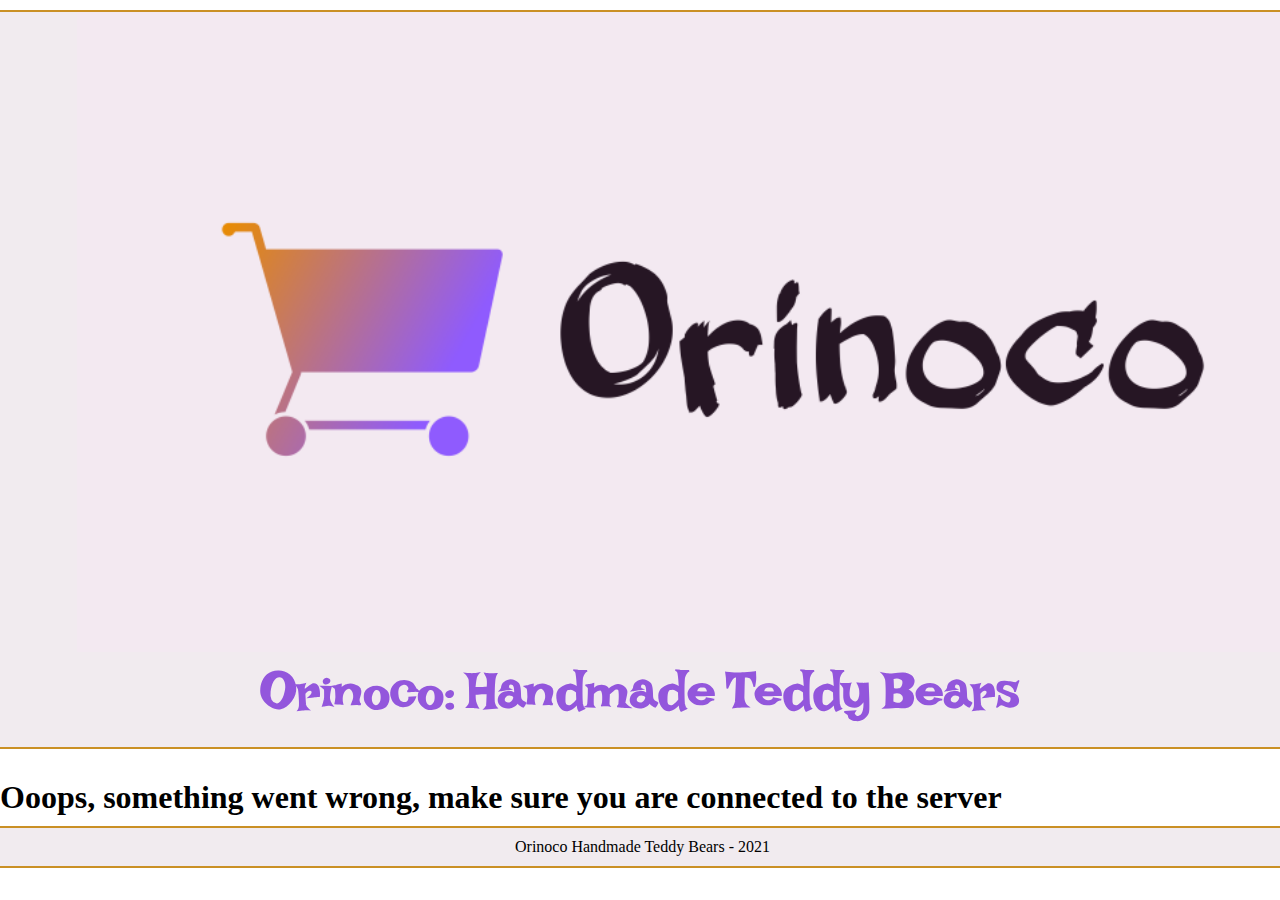
<file: index.html>
<!DOCTYPE html>
<html lang="en">
  <head>
    <meta charset="UTF-8">
    <meta name="viewport" content="width = device-width, initial-scale = 1.0">
    <title>Orinoco: Handmade Teddy Bears</title>
    <meta name="description" content="The Online Handmade Teddy Bear Company">
    <!-- Font import -->
    <link rel="preconnect" href="https://fonts.gstatic.com">
    <link href="https://fonts.googleapis.com/css2?family=Lakki+Reddy&display=swap" rel="stylesheet">
    <!-- Bootstrap CSS -->
    <link rel="stylesheet" href="https://cdn.jsdelivr.net/npm/bootstrap@4.6.0/dist/css/bootstrap.min.css" integrity="sha384-B0vP5xmATw1+K9KRQjQERJvTumQW0nPEzvF6L/Z6nronJ3oUOFUFpCjEUQouq2+l" crossorigin="anonymous">
    <!-- CSS style sheet-->
    <link href="./css/style.css" type="text/css" rel="stylesheet">
  </head>
  <body>
    <div class="container">
      <header class="page-header">
        <div class="row nav-line">
          <nav class="col-4 nav-bar">
              <a class="nav-item" id="link-text" href="./index.html">Shop</a>
              <a class="nav-item" id="link-txt" href="./html/cart.html">Basket</a>
          </nav>
          <img class="col-5 logo" src="./images/orinoco.png" alt="Ornioco Logo" title="Orinoco">  
        </div>  
        <h1 class="main-heading">Orinoco: Handmade Teddy Bears</h1>
      </header>
    <div class="container">
      <main class="row main">
      </main>
    </div>
    <div class="container-fluid">
      <footer class="footer">
          <p class="ftr-text text">Orinoco Handmade Teddy Bears - 2021</p>
      </footer>
    </div>
    </div>
    <script src="./js/main.js"></script>
    <script src="https://code.jquery.com/jquery-3.5.1.slim.min.js" integrity="sha384-DfXdz2htPH0lsSSs5nCTpuj/zy4C+OGpamoFVy38MVBnE+IbbVYUew+OrCXaRkfj" crossorigin="anonymous"></script>
    <script src="https://cdn.jsdelivr.net/npm/bootstrap@4.6.0/dist/js/bootstrap.bundle.min.js" integrity="sha384-Piv4xVNRyMGpqkS2by6br4gNJ7DXjqk09RmUpJ8jgGtD7zP9yug3goQfGII0yAns" crossorigin="anonymous"></script>
  </body>
</html>
</file>
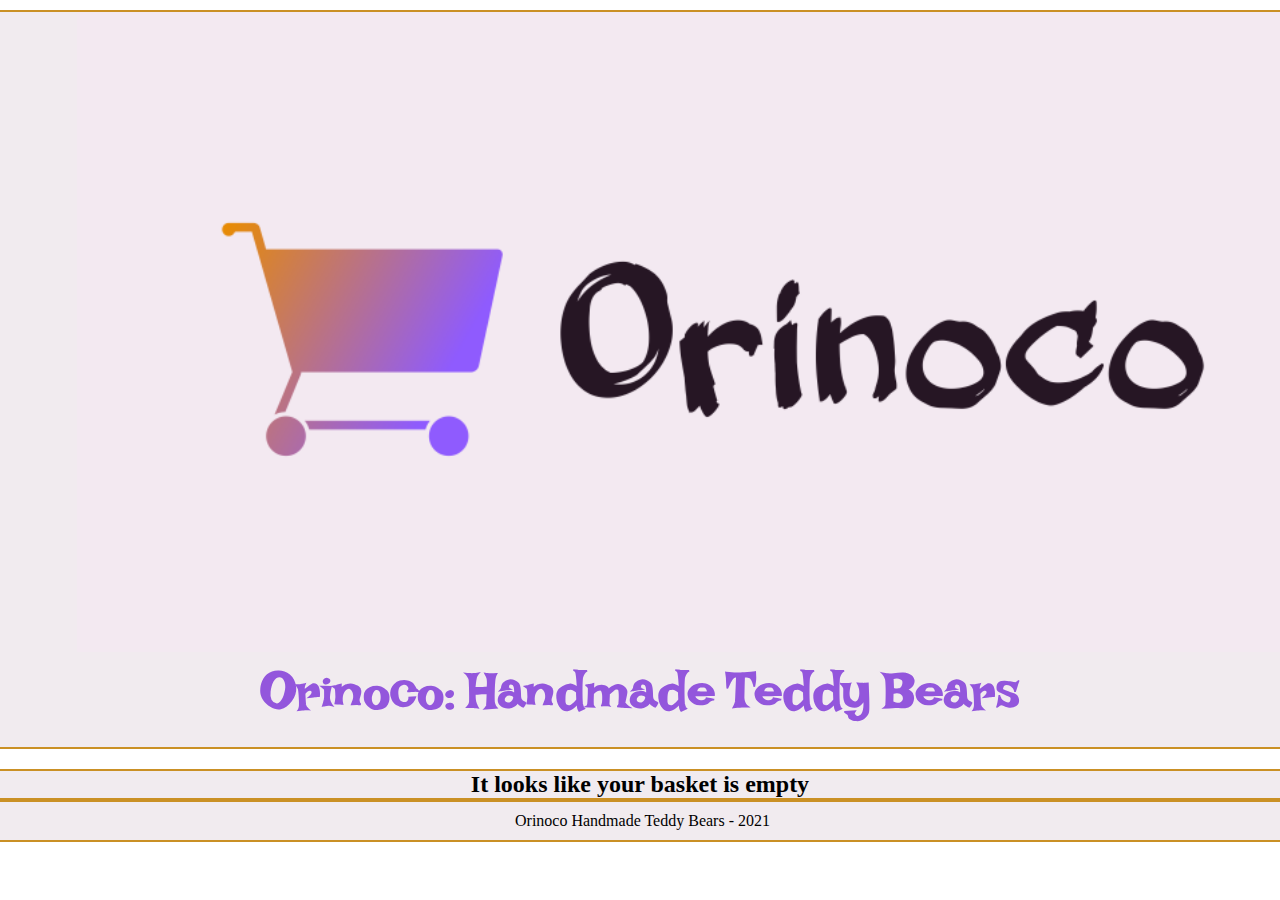
<file: html/cart.html>
<!DOCTYPE html>
<html lang="en">
  <head>
    <meta charset="UTF-8">
    <meta name="viewport" content="width = device-width, initial-scale = 1.0">
    <title>Orinoco: Handmade Teddy Bears</title>
    <meta name="description" content="The Online Handmade Teddy Bear Company">
    <!-- Font import -->
    <link rel="preconnect" href="https://fonts.gstatic.com">
    <link href="https://fonts.googleapis.com/css2?family=Lakki+Reddy&display=swap" rel="stylesheet">
    <!-- Bootstrap CSS -->
    <link rel="stylesheet" href="https://cdn.jsdelivr.net/npm/bootstrap@4.6.0/dist/css/bootstrap.min.css" integrity="sha384-B0vP5xmATw1+K9KRQjQERJvTumQW0nPEzvF6L/Z6nronJ3oUOFUFpCjEUQouq2+l" crossorigin="anonymous">
    <!-- CSS style sheet-->
    <link href="../css/style.css" type="text/css" rel="stylesheet">
  </head>
  <body>
    <div class="container">
      <header class="page-header">
        <div class="row nav-line">
          <nav class="col-4 nav-bar">
              <a class="nav-item" id="link-text" href="../index.html">Shop</a>
              <a class="nav-item" id="link-txt" href="./cart.html">Basket</a>
          </nav>
          <img class="col-5 logo" src="../images/orinoco.png" alt="Ornioco Logo" title="Orinoco">  
        </div>  
        <h1 class="main-heading">Orinoco: Handmade Teddy Bears</h1>
      </header>
        <main class="main">
        </main>
        <div class="order-section my-4" id="order">
          <h2 class="sub-heading my-4 pl-3">Submit Order:</h2>
          <form>
            <div class="customer-info">
              <div class="form-group">
                <label for="firstName">First Name(s)</label>
                <input class="form-control" id="firstName" type="text" placeholder="First Name(s)">
                <p class="invalid-input d-none alert-danger centered" id="invalidFirstName">Invalid Input</p>
              </div>
              <div class="form-group">
                <label for="Surname">Surname</label>
                <input class="form-control" id="surname" type="text" placeholder="Surname">
                <p class="invalid-input d-none alert-danger centered" id="invalidSurname">Invalid Input</p>
              </div>
              <div class="form-group">
                <label for="Address">Address</label>
                <input class="form-control" id="address" type="text" placeholder="Address">
                <p class="invalid-input d-none alert-danger centered" id="invalidAddress">Invalid Input</p>
              </div>
              <div class="form-group">
                <label for="City">City</label>
                <input class="form-control" id="city" type="text" placeholder="City">
                <p class="invalid-input d-none alert-danger centered" id="invalidCity">Invalid Input</p>
              </div>
              <div class="form-group">
                <label for="Email">Email</label>
                <input class="form-control" id="email" type="email" placeholder="Email">
                <p class="invalid-input d-none alert-danger centered" id="invalidEmail">Invalid Input</p>
              </div>
            </div>
            <input type="button" class="order-btn btn-info" id="order-button" value="Submit Order"></input>
            <p class="d-none alert-danger centered" id="error-message"><strong>Please fill in all fields with a valid value!</strong></p>
          </form>
        </div> 
        <footer class="footer">
            <p class="ftr-text text">Orinoco Handmade Teddy Bears - 2021</p>
        </footer>
    </div>
    <script src="../js/cart.js"></script>
    <script src="https://code.jquery.com/jquery-3.5.1.slim.min.js" integrity="sha384-DfXdz2htPH0lsSSs5nCTpuj/zy4C+OGpamoFVy38MVBnE+IbbVYUew+OrCXaRkfj" crossorigin="anonymous"></script>
    <script src="https://cdn.jsdelivr.net/npm/bootstrap@4.6.0/dist/js/bootstrap.bundle.min.js" integrity="sha384-Piv4xVNRyMGpqkS2by6br4gNJ7DXjqk09RmUpJ8jgGtD7zP9yug3goQfGII0yAns" crossorigin="anonymous"></script>
  </body>
</html>
</file>
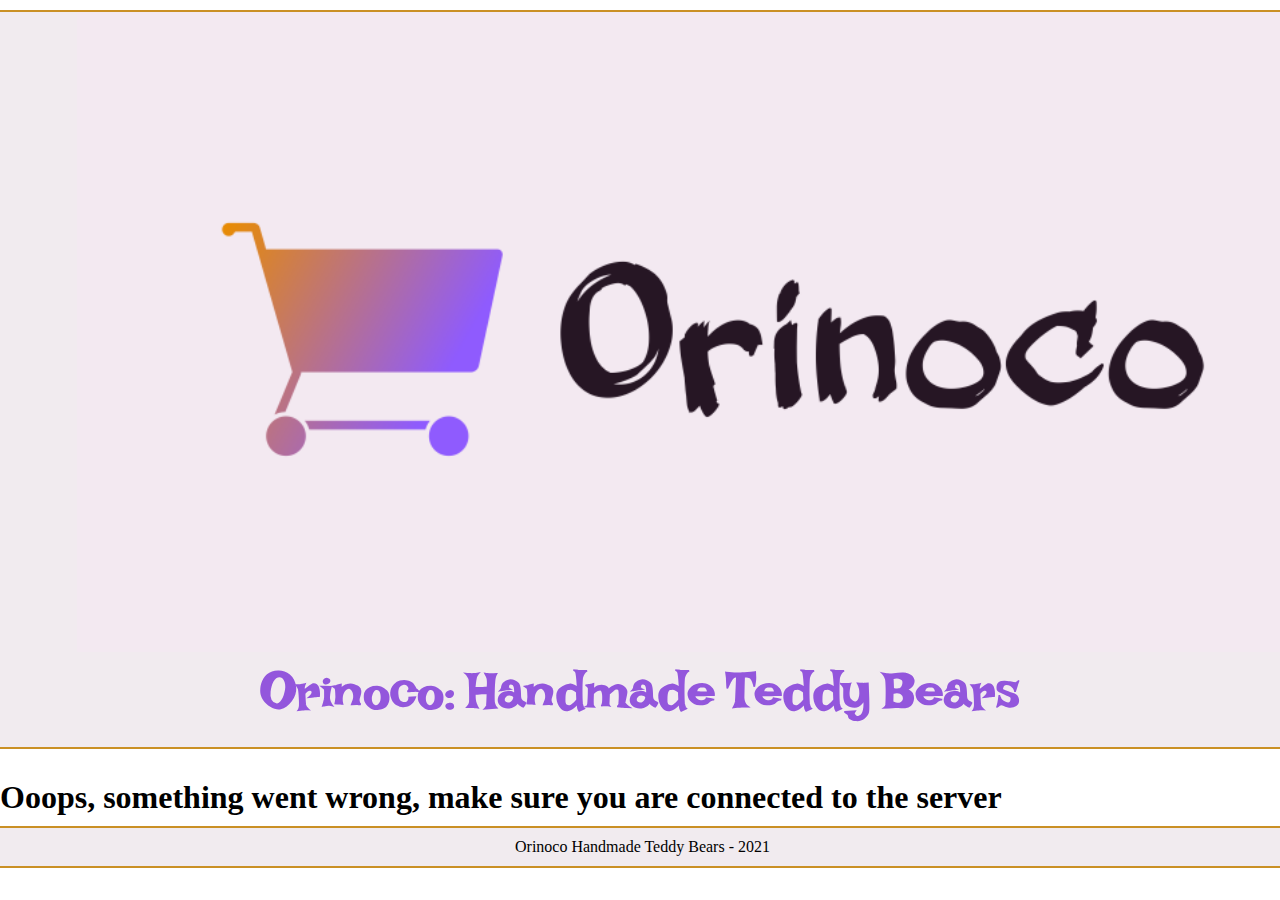
<file: html/item.html>
<!DOCTYPE html>
<html lang="en">
  <head>
    <meta charset="UTF-8">
    <meta name="viewport" content="width = device-width, initial-scale = 1.0">
    <title>Orinoco: Handmade Teddy Bears</title>
    <meta name="description" content="The Online Handmade Teddy Bear Company">
    <!-- Font import -->
    <link rel="preconnect" href="https://fonts.gstatic.com">
    <link href="https://fonts.googleapis.com/css2?family=Lakki+Reddy&display=swap" rel="stylesheet">
    <!-- Bootstrap CSS -->
    <link rel="stylesheet" href="https://cdn.jsdelivr.net/npm/bootstrap@4.6.0/dist/css/bootstrap.min.css" integrity="sha384-B0vP5xmATw1+K9KRQjQERJvTumQW0nPEzvF6L/Z6nronJ3oUOFUFpCjEUQouq2+l" crossorigin="anonymous">
    <!-- CSS style sheet-->
    <link href="../css/style.css" type="text/css" rel="stylesheet">
  </head>
  <body>
    <div class="container">
      <header class="page-header">  
        <div class="row nav-line">
          <nav class="col-4 nav-bar">
              <a class="nav-item" id="link-text" href="../index.html">Shop</a>
              <a class="nav-item" id="link-txt" href="./cart.html">Basket</a>
          </nav>
          <img class="col-5 logo" src="../images/orinoco.png" alt="Ornioco Logo" title="Orinoco">  
        </div>  
        <h1 class="main-heading" class="centre">Orinoco: Handmade Teddy Bears</h1>
      </header>
      <div class="container">
        <main class="main">
        </main>
      </div>
      <footer class="footer">
          <p class="ftr-text text">Orinoco Handmade Teddy Bears - 2021</p>
      </footer>
    </div>
    <script src="https://code.jquery.com/jquery-3.5.1.slim.min.js" integrity="sha384-DfXdz2htPH0lsSSs5nCTpuj/zy4C+OGpamoFVy38MVBnE+IbbVYUew+OrCXaRkfj" crossorigin="anonymous"></script>
    <script src="https://cdn.jsdelivr.net/npm/bootstrap@4.6.0/dist/js/bootstrap.bundle.min.js" integrity="sha384-Piv4xVNRyMGpqkS2by6br4gNJ7DXjqk09RmUpJ8jgGtD7zP9yug3goQfGII0yAns" crossorigin="anonymous"></script>
    <script src="../js/item.js"></script>
  </body>
</html>
</file>
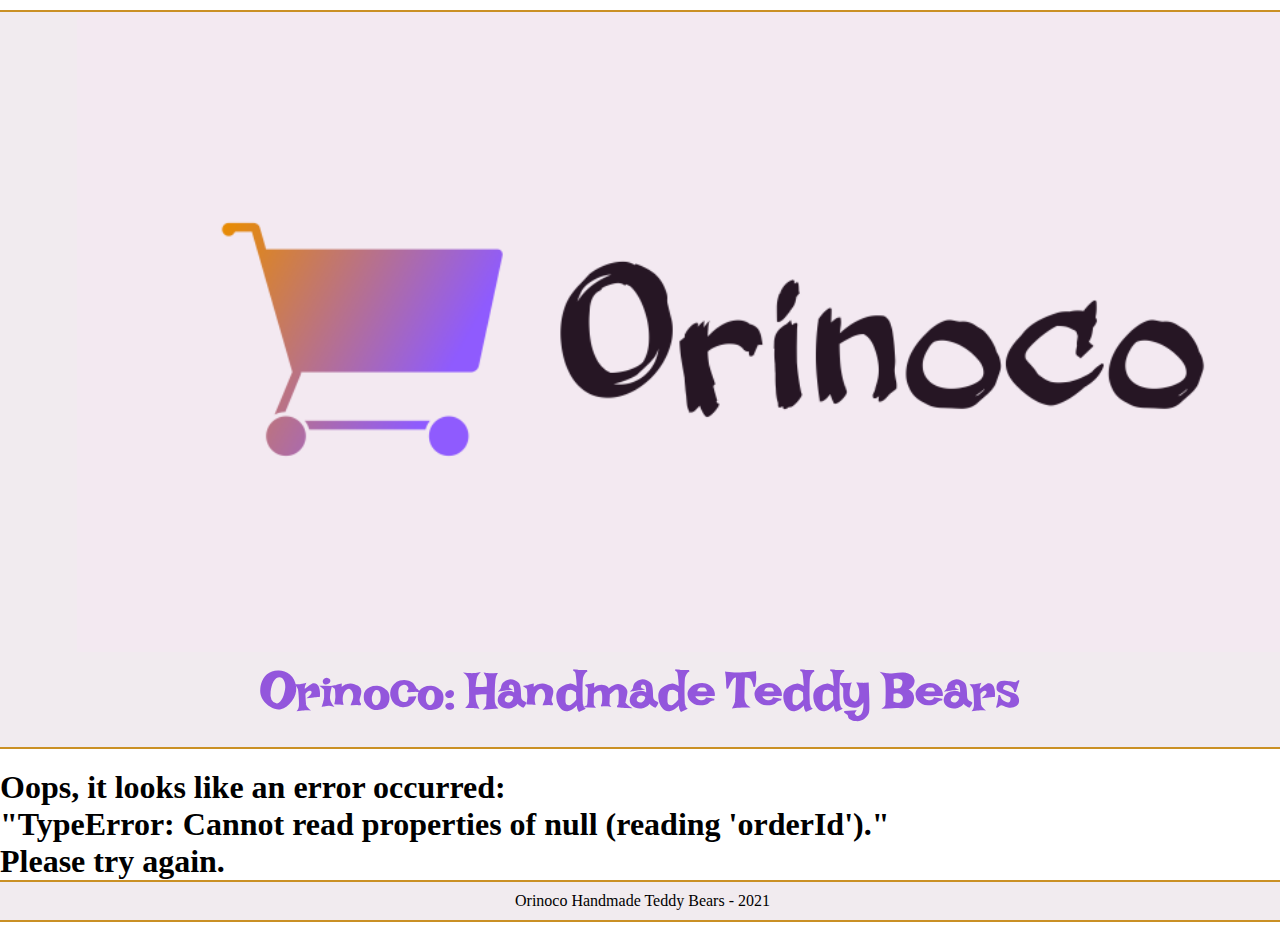
<file: html/order-confirmation.html>
<!DOCTYPE html>
<html lang="en">
  <head>
    <meta charset="UTF-8">
    <meta name="viewport" content="width = device-width, initial-scale = 1.0">
    <title>Orinoco: Handmade Teddy Bears</title>
    <meta name="description" content="The Online Handmade Teddy Bear Company">
    <!-- Font import -->
    <link rel="preconnect" href="https://fonts.gstatic.com">
    <link href="https://fonts.googleapis.com/css2?family=Lakki+Reddy&display=swap" rel="stylesheet">
    <!-- Bootstrap CSS -->
    <link rel="stylesheet" href="https://cdn.jsdelivr.net/npm/bootstrap@4.6.0/dist/css/bootstrap.min.css" integrity="sha384-B0vP5xmATw1+K9KRQjQERJvTumQW0nPEzvF6L/Z6nronJ3oUOFUFpCjEUQouq2+l" crossorigin="anonymous">
    <!-- CSS style sheet-->
    <link href="../css/style.css" type="text/css" rel="stylesheet">
  </head>
  <body>
    <div class="container">
      <header class="page-header">  
        <div class="row nav-line">
          <nav class="col-4 nav-bar">
              <a class="nav-item" id="link-text" href="../index.html">Shop</a>
              <a class="nav-item" id="link-txt" href="./cart.html">Basket</a>
          </nav>
          <img class="col-5 logo" src="../images/orinoco.png" alt="Ornioco Logo" title="Orinoco">  
        </div>  
        <h1 class="main-heading">Orinoco: Handmade Teddy Bears</h1>
      </header>
      <main class="main">
      </main>
      <footer class="footer">
          <p class="ftr-text text">Orinoco Handmade Teddy Bears - 2021</p>
      </footer>
    </div>
    <script src="https://code.jquery.com/jquery-3.5.1.slim.min.js" integrity="sha384-DfXdz2htPH0lsSSs5nCTpuj/zy4C+OGpamoFVy38MVBnE+IbbVYUew+OrCXaRkfj" crossorigin="anonymous"></script>
    <script src="https://cdn.jsdelivr.net/npm/bootstrap@4.6.0/dist/js/bootstrap.bundle.min.js" integrity="sha384-Piv4xVNRyMGpqkS2by6br4gNJ7DXjqk09RmUpJ8jgGtD7zP9yug3goQfGII0yAns" crossorigin="anonymous"></script>
    <script src="../js/order-confirmation.js"></script>
  </body>
</html>
</file>
<file: css/style.css>
* {
  margin: 0;
  padding: 0;
}

solid {
  font-weight: 700;
  color: #9356DC;
  text-decoration: underline;
}

a {
  color: black;
  text-decoration: none;
}

a:hover {
  color: black;
  text-decoration: none;
}

.wrapper {
  margin: auto;
}

.container {
  padding-top: 10px;
  padding-bottom: 10px;
}

.container-fluid {
  padding: 0;
}

#link-text {
  color: #0645ad;
  text-decoration: none;
}

#link-text:hover {
  text-decoration: underline;
}

#link-txt {
  color: #0645ad;
  text-decoration: none;
}

#link-txt:hover {
  text-decoration: underline;
}

.text {
  padding: 0 10px 10px 15px;
}

.centered {
  display: -webkit-box;
  display: -ms-flexbox;
  display: flex;
  -webkit-box-pack: center;
      -ms-flex-pack: center;
          justify-content: center;
  -webkit-box-align: center;
      -ms-flex-align: center;
          align-items: center;
  -webkit-box-orient: horizontal;
  -webkit-box-direction: normal;
      -ms-flex-direction: row;
          flex-direction: row;
  -ms-flex-wrap: wrap;
      flex-wrap: wrap;
}

.sub-heading {
  font-family: 'Lakki Reddy', cursive;
}

.cursive-text {
  font-family: cursive;
}

.background-styling {
  border-top: #ca9025 solid 2px;
  border-bottom: #ca9025 solid 2px;
  background: rgba(184, 157, 177, 0.2);
}

@media screen and (max-width: 600px) {
  .nav-item {
    font-size: 4vw;
  }
  .page-header .main-heading {
    font-size: 6vw;
  }
}

@media screen and (min-width: 1400px) {
  .container {
    max-width: 1360px;
  }
}

.page-header {
  border-top: #ca9025 solid 2px;
  border-bottom: #ca9025 solid 2px;
  background: rgba(184, 157, 177, 0.2);
  margin-bottom: 20px;
}

.page-header .nav-line {
  display: -webkit-box;
  display: -ms-flexbox;
  display: flex;
  -webkit-box-pack: justify;
      -ms-flex-pack: justify;
          justify-content: space-between;
  -webkit-box-align: center;
      -ms-flex-align: center;
          align-items: center;
}

.page-header .nav-line .nav-bar {
  -webkit-box-ordinal-group: 2;
      -ms-flex-order: 1;
          order: 1;
  font-size: 2.5vw;
}

.page-header .nav-line .nav-bar .nav-item {
  margin-right: 1vw;
  font-family: cursive;
}

.page-header .nav-line .logo {
  width: auto;
  margin-left: 6vw;
  -webkit-box-ordinal-group: 1;
      -ms-flex-order: 0;
          order: 0;
}

.page-header .main-heading {
  font-family: 'Lakki Reddy', cursive;
  display: -webkit-box;
  display: -ms-flexbox;
  display: flex;
  -webkit-box-pack: center;
      -ms-flex-pack: center;
          justify-content: center;
  color: #9356DC;
  font-size: 4vw;
  padding-top: 10px;
}

.card {
  margin-bottom: 25px;
  border: #ca9025 solid 1px;
  background-color: rgba(184, 157, 177, 0.2);
  padding: 5px;
}

.card .card-title {
  display: -webkit-box;
  display: -ms-flexbox;
  display: flex;
  -ms-flex-wrap: wrap;
      flex-wrap: wrap;
  -webkit-box-align: baseline;
      -ms-flex-align: baseline;
          align-items: baseline;
  -webkit-box-pack: justify;
      -ms-flex-pack: justify;
          justify-content: space-between;
  padding: 15px;
}

.card .card-title .price {
  font-family: cursive;
}

.card .image {
  width: 90%;
  margin: auto;
  margin-bottom: 10px;
  display: -webkit-box;
  display: -ms-flexbox;
  display: flex;
}

.card .more-info-btn {
  margin: auto;
  display: -webkit-box;
  display: -ms-flexbox;
  display: flex;
  padding-bottom: 5px;
}

.card .colour-select {
  font-size: 2vw;
  font-weight: 600;
  font-family: cursive;
}

.card .dd-menu {
  margin: 0 10px 20px 15px;
  padding: 2px;
  font-size: 1.5vw;
  background-color: #e1b25b;
  color: #117e11;
  font-family: cursive;
}

.card .dd-item {
  color: black;
  font-family: cursive;
}

.card .basket-btn {
  display: -webkit-inline-box;
  display: -ms-inline-flexbox;
  display: inline-flex;
  padding: 5px 5px 0px 5px;
  font-family: 'Lakki Reddy', cursive;
  font-size: 1.5vw;
  font-weight: 600;
  -webkit-box-shadow: 1px 1px 4px 3px grey;
          box-shadow: 1px 1px 4px 3px grey;
}

.card .basket-btn:hover {
  border: #ca9025 solid 2px;
  background-color: rgba(50, 36, 46, 0.2);
  cursor: pointer;
  color: black;
  padding: 7px 7px 2px 7px;
}

.card .a-link-button {
  display: -webkit-inline-box;
  display: -ms-inline-flexbox;
  display: inline-flex;
  padding: 6px 6px 0px 6px;
  font-family: 'Lakki Reddy', cursive;
  font-size: 1.5vw;
  font-weight: 600;
  -webkit-box-shadow: 1px 1px 4px 3px grey;
          box-shadow: 1px 1px 4px 3px grey;
}

.card .a-link-button:hover {
  border: #ca9025 solid 2px;
  background-color: rgba(50, 36, 46, 0.2);
  cursor: pointer;
}

.card .added-text {
  display: -webkit-box;
  display: -ms-flexbox;
  display: flex;
  font-size: 2vw;
  -webkit-box-pack: center;
      -ms-flex-pack: center;
          justify-content: center;
  padding: 10px;
  font-family: cursive;
}

.footer {
  border-top: #ca9025 solid 2px;
  border-bottom: #ca9025 solid 2px;
  background: rgba(184, 157, 177, 0.2);
  display: -webkit-box;
  display: -ms-flexbox;
  display: flex;
}

.footer .ftr-text {
  padding-top: 10px;
  margin: auto;
}

th {
  font-family: cursive;
  font-size: large;
}

.order-section {
  border-top: #ca9025 solid 2px;
  border-bottom: #ca9025 solid 2px;
  background: rgba(184, 157, 177, 0.2);
  margin-bottom: 20px;
}

.order-section .customer-info {
  display: -webkit-box;
  display: -ms-flexbox;
  display: flex;
  -ms-flex-wrap: wrap;
      flex-wrap: wrap;
  -ms-flex-pack: distribute;
      justify-content: space-around;
  margin: auto;
}

.order-section .customer-info label {
  font-family: cursive;
  font-weight: 500;
}

.order-section .order-btn {
  margin: auto;
  display: -webkit-box;
  display: -ms-flexbox;
  display: flex;
  padding: 5px;
  margin-top: 20px;
  margin-bottom: 20px;
  font-family: cursive;
}
/*# sourceMappingURL=style.css.map */
</file>
